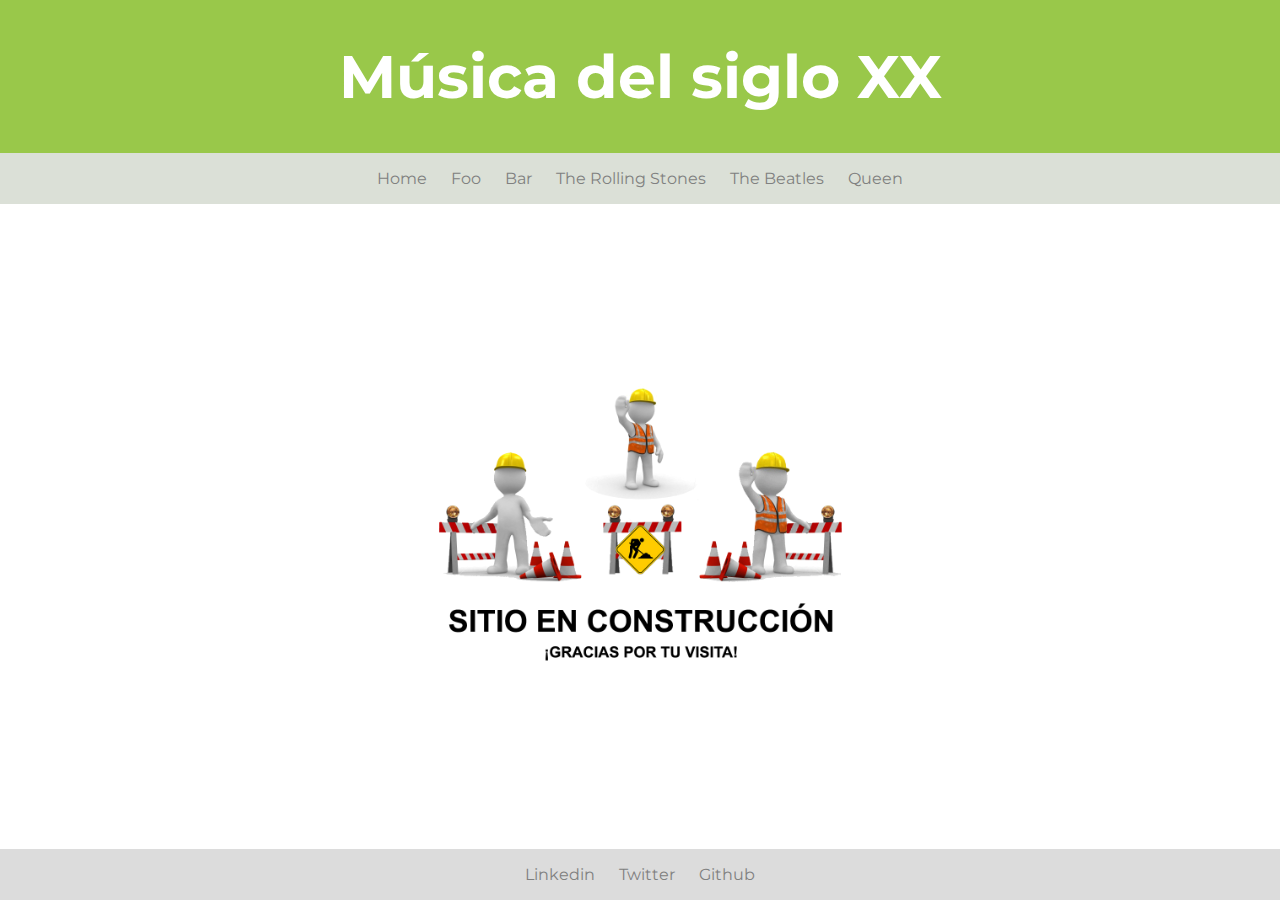
<file: pages/bar.html>
<!DOCTYPE html>
<html>
  <head>
    <meta charset="utf-8">
    <meta name="viewport" content="width=device-width, initial-scale=1.0">
    <meta name="author" content="Gianmarco Segura">
    <meta name="title" content="Angular Rocks">
    <meta name="keywords" content="Angular, Rocks, Default">
    <meta name="description" content="Esto es la descripción por defecto">
    <link rel="stylesheet" href="../css/foo-bar.css">
    <link href="https://fonts.googleapis.com/css?family=Montserrat" rel="stylesheet">
    <title>Bar</title>
  </head>
  <body>

    <!-- Header -->
    <header id="header" class="header-container contenedor">
      <div class="">
        <h1>Música del siglo XX</h1>
      </div>
    </header>
    <!-- /Header -->

    <!-- Menu -->
    <nav id="menu" class="contenedor">
      <div class="menu">
        <ul>
          <li>
            <a href="../index.html">Home</a>
          </li>
          <li>
            <a href="foo.html">Foo</a>
          </li>
          <li id="muere">
            <a href="#">Bar</a>
          </li>
          <li>
            <a href="rolling.html">The Rolling Stones</a>
          </li>
          <li id="muere">
            <a href="beatles.html">The Beatles</a>
          </li>
          <li id="muere">
            <a href="queen.html">Queen</a>
          </li>
        </ul>

      </div>
      <div class="menu hide">
        <ul>
          <li>
            <a href="bar.html">Bar</a>
          </li>
          <li>
            <a href="beatles.html">The Beatles</a>
          </li>
          <li>
            <a href="queen.html">Queen</a>
          </li>

        </ul>
      </div>

    </nav>
    <!-- /Menu -->

    <!-- Contenido -->
    <section id="contenido">
      <img src="../img/construccion.png" alt="imagen-construcción" class="imagen">
    </section>
    <!-- /Contenido -->



    <footer>
        <div class="footer-contenedor">
          <ul>
            <li>
              <a href="https://www.linkedin.com/in/gianmarco-segura-b5951413b/" target="_blank" class="icon-linkedin">Linkedin</a>
            </li>
            <li>
              <a href="https://twitter.com/GianCordoba" target="_blank" class="icon-twitter">Twitter</a>
            </li>
            <li>
              <a href="https://github.com/GSCordova/Musica-Siglo-XX" target="_blank" class="icon-instagram">Github</a>
            </li>
          </ul>
        </div>
      </footer>
  </body>
</html>
</file>
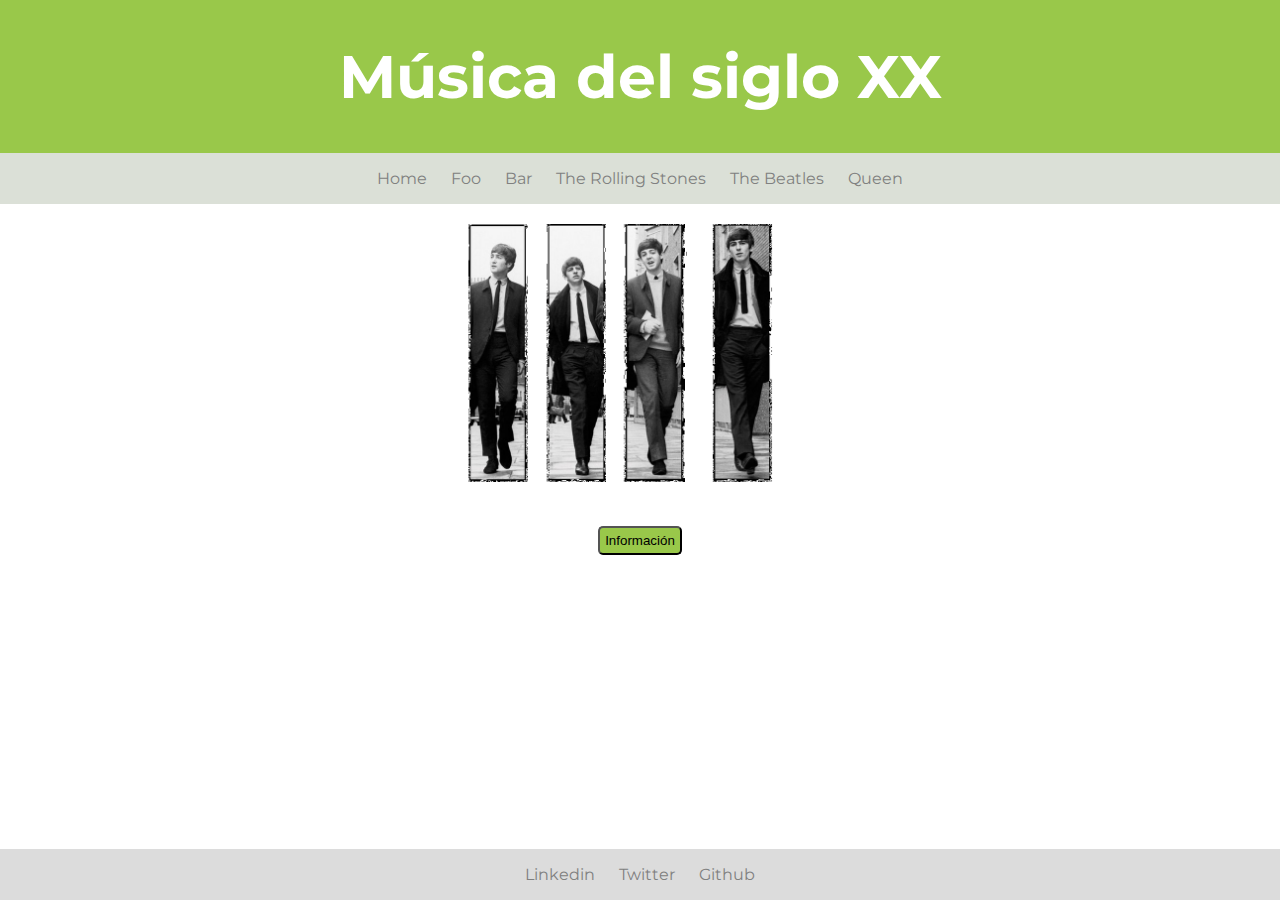
<file: pages/beatles.html>
<!DOCTYPE html>
<html>
  <head>
    <meta charset="utf-8">
    <meta name="viewport" content="width=device-width, initial-scale=1.0">
    <meta name="author" content="Gianmarco Segura">
    <meta name="title" content="The Beatles">
    <meta name="keywords" content="Beatles, 1960, rock, Liverpool">
    <meta name="description" content="The Beatles fue una banda de pop/rock inglesa activa durante la década de 1960, y reconocida como la más exitosa comercialmente y la más alabada por la crítica en la historia de la música popular.1 2 3 4 5 Formada en Liverpool, estuvo constituida desde 1962 por John Lennon (guitarra rítmica, vocalista), Paul McCartney (bajo, vocalista), George Harrison (guitarra solista, vocalista) y Ringo Starr (batería, vocalista). Enraizada en el skiffle y el rock and roll de los años 1950, la banda trabajó más tarde con distintos géneros musicales, que iban desde las baladas pop hasta el rock psicodélico, incorporando a menudo elementos clásicos, entre otros, de forma innovadora en sus canciones. La naturaleza de su enorme popularidad, que había emergido primeramente con la moda de la «Beatlemanía», se transformó al tiempo que sus composiciones se volvieron más sofisticadas. Llegaron a ser percibidos como la encarnación de los ideales progresistas, extendiendo su influencia en las revoluciones sociales y culturales de la década de 1960.">
    <link rel="stylesheet" href="../css/beatles.css">
    <link href="https://fonts.googleapis.com/css?family=Montserrat" rel="stylesheet">
    <title>Beatles</title>
  </head>
  <body>

    <!-- Header -->
    <header id="header" class="header-container contenedor">
      <div class="">
        <h1>Música del siglo XX</h1>
      </div>
    </header>
    <!-- /Header -->

    <!-- Menu -->
    <nav id="menu" class="contenedor">
      <div class="menu">
        <ul>
          <li>
            <a href="../index.html">Home</a>
          </li>
          <li>
            <a href="foo.html">Foo</a>
          </li>
          <li id="muere">
            <a class="esconderse" href="bar.html">Bar</a>
          </li>
          <li>
            <a href="rolling.html">The Rolling Stones</a>
          </li>
          <li id="muere">
            <a class="esconderse" href="#">The Beatles</a>
          </li>
          <li id="muere">
            <a class="esconderse" href="queen.html">Queen</a>
          </li>
        </ul>

      </div>

      <!--Menu que aparece -550px-->
      <div class="menu hide">
        <ul>
          <li>
            <a href="bar.html">Bar</a>
          </li>
          <li>
            <a href="#">The Beatles</a>
          </li>
          <li>
            <a href="queen.html">Queen</a>
          </li>

        </ul>
      </div>

      <!--/Menu que aparece -550px-->

    </nav>
    <!-- /Menu -->

    <!-- Contenido -->
    <section id="contenido">
      <div class="logo">
        <img class="beatles" src="../img/beatles.png" alt="beatles-foto">
      </div>

      <button id="btn" class="boton"type="button" name="button">Información</button>
      <div id="clicko"></div>

    </section>
    <!-- /Contenido -->



    <footer>
        <div class="footer-contenedor">
          <ul>
            <li>
              <a href="https://www.linkedin.com/in/gianmarco-segura-b5951413b/" target="_blank" class="icon-linkedin">Linkedin</a>
            </li>
            <li>
              <a href="https://twitter.com/GianCordoba" target="_blank" class="icon-twitter">Twitter</a>
            </li>
            <li>
              <a href="https://github.com/GSCordova/Musica-Siglo-XX" target="_blank" class="icon-instagram">Github</a>
            </li>
          </ul>
        </div>
      </footer>
      <script src="../js/beatles.js">

      </script>
  </body>
</html>
</file>
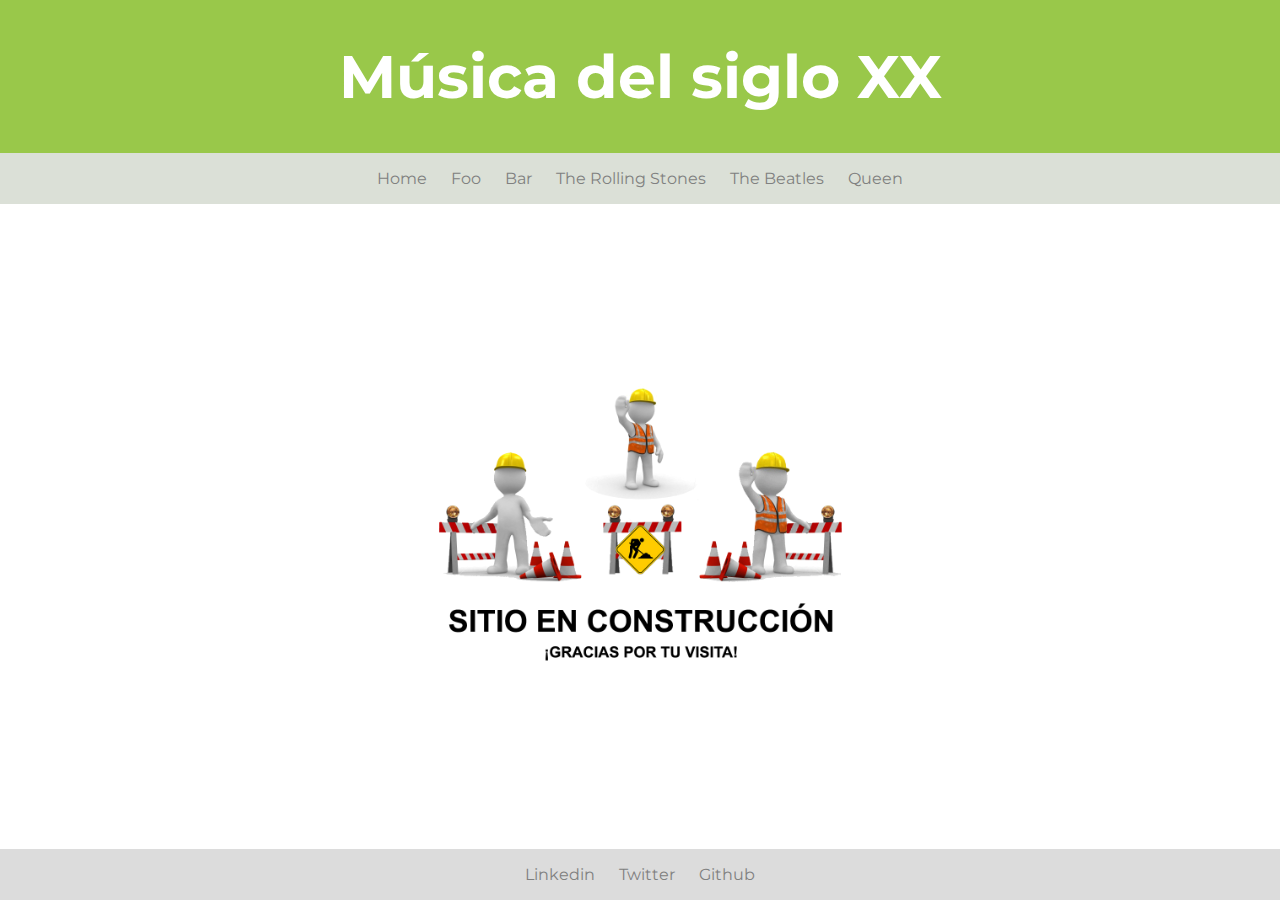
<file: pages/foo.html>
<!DOCTYPE html>
<html>
  <head>
    <meta charset="utf-8">
    <meta name="viewport" content="width=device-width, initial-scale=1.0">
    <meta name="author" content="Gianmarco Segura">
    <meta name="title" content="Angular Rocks">
    <meta name="keywords" content="Angular, Rocks, Default">
    <meta name="description" content="Esto es la descripción por defecto">
    <link rel="stylesheet" href="../css/foo-bar.css">
    <link href="https://fonts.googleapis.com/css?family=Montserrat" rel="stylesheet">
    <title>Foo</title>
  </head>
  <body>

    <!-- Header -->
    <header id="header" class="header-container contenedor">
      <div class="">
        <h1>Música del siglo XX</h1>
      </div>
    </header>
    <!-- /Header -->

    <!-- Menu -->
    <nav id="menu" class="contenedor">
      <div class="menu">
        <ul>
          <li>
            <a href="../index.html">Home</a>
          </li>
          <li>
            <a href="#">Foo</a>
          </li>
          <li id="muere">
            <a href="bar.html">Bar</a>
          </li>
          <li>
            <a href="rolling.html">The Rolling Stones</a>
          </li>
          <li id="muere">
            <a href="beatles.html">The Beatles</a>
          </li>
          <li id="muere">
            <a href="queen.html">Queen</a>
          </li>
        </ul>

      </div>
      <div class="menu hide">
        <ul>
          <li>
            <a href="bar.html">Bar</a>
          </li>
          <li>
            <a href="beatles.html">The Beatles</a>
          </li>
          <li>
            <a href="queen.html">Queen</a>
          </li>

        </ul>
      </div>

    </nav>
    <!-- /Menu -->

    <!-- Contenido -->
    <section id="contenido">
      <img src="../img/construccion.png" alt="imagen-construcción" class="imagen">
    </section>
    <!-- /Contenido -->



    <footer>
        <div class="footer-contenedor">
          <ul>
            <li>
              <a href="https://www.linkedin.com/in/gianmarco-segura-b5951413b/" target="_blank" class="icon-linkedin">Linkedin</a>
            </li>
            <li>
              <a href="https://twitter.com/GianCordoba" target="_blank" class="icon-twitter">Twitter</a>
            </li>
            <li>
              <a href="https://github.com/GSCordova/Musica-Siglo-XX" target="_blank" class="icon-instagram">Github</a>
            </li>
          </ul>
        </div>
      </footer>
  </body>
</html>
</file>
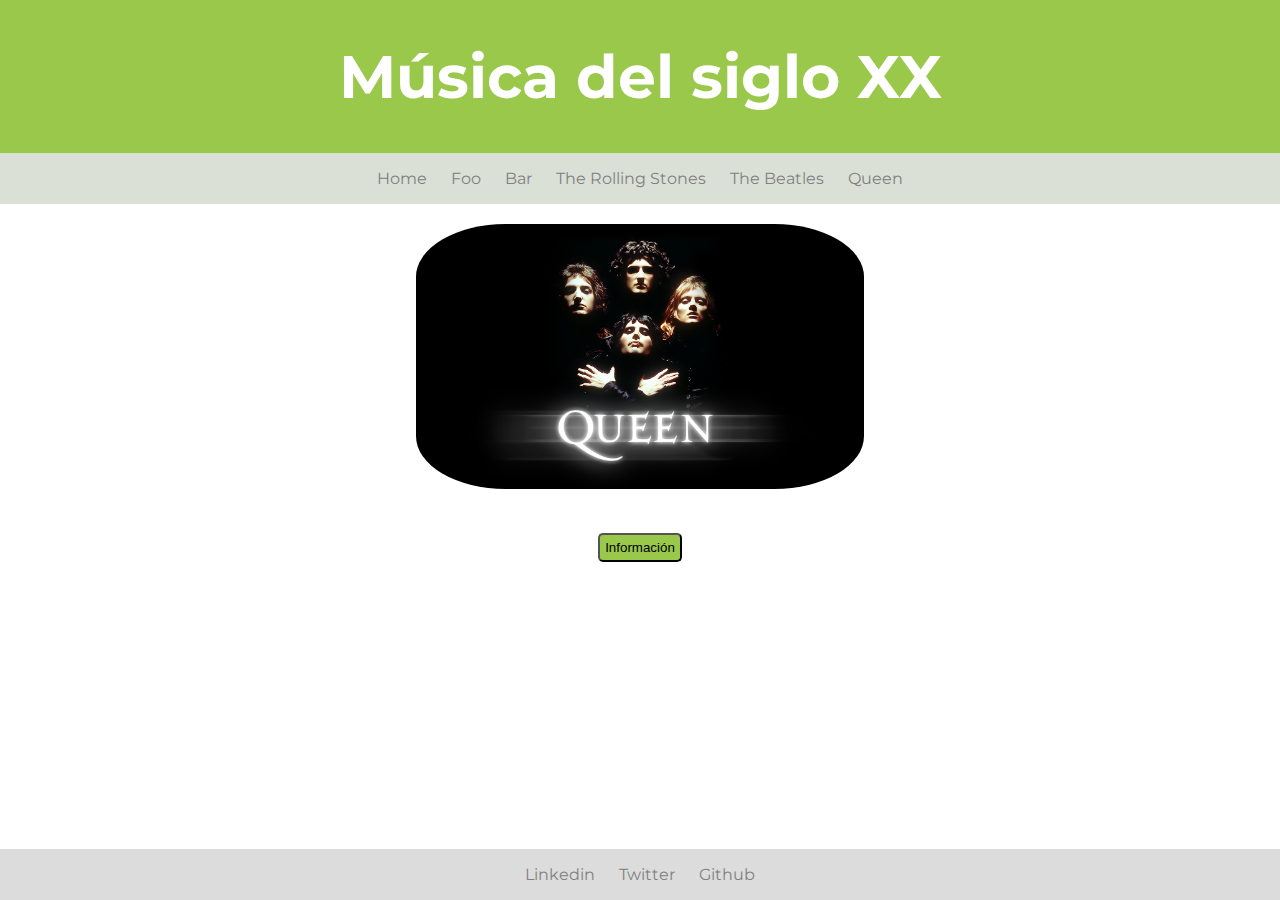
<file: pages/queen.html>
<!DOCTYPE html>
<html>
  <head>
    <meta charset="utf-8">
    <meta name="viewport" content="width=device-width, initial-scale=1.0">
    <meta name="author" content="Gianmarco Segura">
    <meta name="title" content="Queen">
    <meta name="keywords" content="Queen, rock, británica, Freddie, Mercury">
    <meta name="description" content="Queen es una banda británica de rock formada en 1970 en Londres por el cantante Freddie Mercury, el guitarrista Brian May, el baterista Roger Taylor y el bajista John Deacon. Si bien el grupo ha presentado bajas de dos de sus miembros (Mercury, fallecido en 1991, y Deacon, retirado en 1997), los integrantes restantes, May y Taylor, continúan trabajando bajo el nombre Queen, por lo que la banda aún es considerada activa">
    <link rel="stylesheet" href="../css/queen.css">
    <link href="https://fonts.googleapis.com/css?family=Montserrat" rel="stylesheet">
    <title>Queen</title>
  </head>
  <body>

    <!-- Header -->
    <header id="header" class="header-container contenedor">
      <div class="">
        <h1>Música del siglo XX</h1>
      </div>
    </header>
    <!-- /Header -->

    <!-- Menu -->
    <nav id="menu" class="contenedor">
      <div class="menu">
        <ul>
          <li>
            <a href="../index.html">Home</a>
          </li>
          <li>
            <a href="foo.html">Foo</a>
          </li>
          <li id="muere">
            <a class="esconderse" href="bar.html">Bar</a>
          </li>
          <li>
            <a href="rolling.html">The Rolling Stones</a>
          </li>
          <li id="muere">
            <a class="esconderse" href="beatles.html">The Beatles</a>
          </li>
          <li id="muere">
            <a class="esconderse" href="queen.html">Queen</a>
          </li>
        </ul>

      </div>
      <div class="menu hide">
        <ul>
          <li>
            <a href="bar.html">Bar</a>
          </li>
          <li>
            <a href="beatles.html">The Beatles</a>
          </li>
          <li>
            <a href="queen.html">Queen</a>
          </li>

        </ul>
      </div>

    </nav>
    <!-- /Menu -->

    <!-- Contenido -->
    <section id="contenido">
      <div class="logo">
        <img class="queen" src="../img/queen.jpg" alt="queen-foto">
      </div>

      <button id="btn" class="boton"type="button" name="button">Información</button>
      <div id="clicko"></div>

    </section>
    <!-- /Contenido -->



    <footer>
        <div class="footer-contenedor">
          <ul>
            <li>
              <a href="https://www.linkedin.com/in/gianmarco-segura-b5951413b/" target="_blank" class="icon-linkedin">Linkedin</a>
            </li>
            <li>
              <a href="https://twitter.com/GianCordoba" target="_blank" class="icon-twitter">Twitter</a>
            </li>
            <li>
              <a href="https://github.com/GSCordova/Musica-Siglo-XX" target="_blank" class="icon-instagram">Github</a>
            </li>
          </ul>
        </div>
      </footer>
      <script src="../js/queen.js">

      </script>
  </body>
</html>
</file>
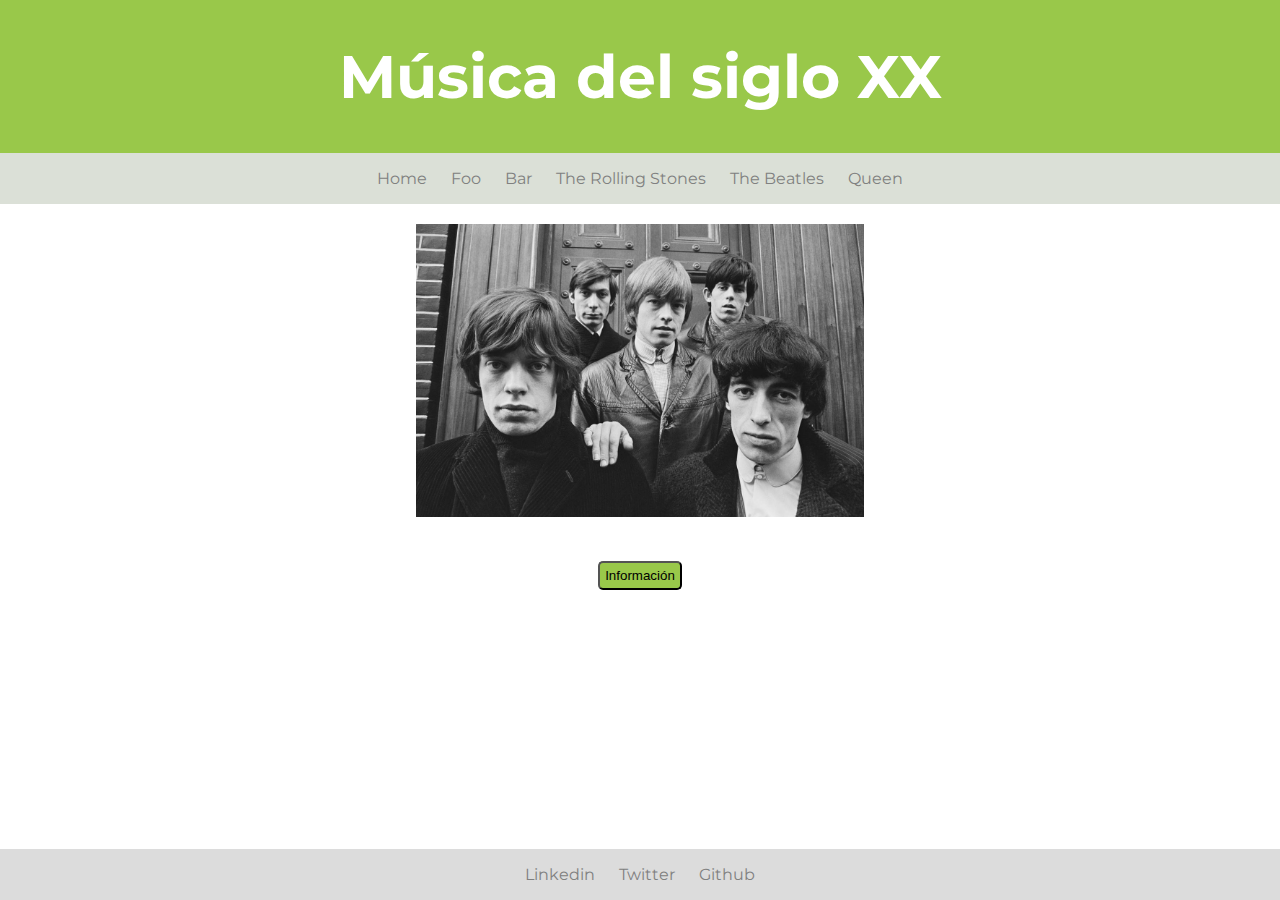
<file: pages/rolling.html>
<!DOCTYPE html>
<html>
  <head>
    <meta charset="utf-8">
    <meta name="viewport" content="width=device-width, initial-scale=1.0">
    <meta name="author" content="Gianmarco Segura">
    <meta name="title" content="The Rolling Stones">
    <meta name="keywords" content="Rolling, 1962, Lounge, Jones ">
    <meta name="description" content="The Rolling Stones es una banda británica de rock originaria de Londres. La banda se fundó en abril de 1962 por Brian Jones, Mick Jagger, Keith Richards, Bill Wyman, Ian Stewart y Charlie Watts.2 Brian Jones fue despedido en junio de 1969, falleciendo tres semanas después, siendo reemplazado por el guitarrista Mick Taylor, que dejaría el grupo en 1975 y sería a su vez reemplazado por Ron Wood. Con el retiro de Bill Wyman en 1993 se incluyó al bajista Darryl Jones que, aunque toca con la banda desde la grabación del álbum Voodoo Lounge en 1994, no es un miembro oficial.">
    <link rel="stylesheet" href="../css/rolling.css">
    <link href="https://fonts.googleapis.com/css?family=Montserrat" rel="stylesheet">
    <title>Rolling</title>
  </head>
  <body>

    <!-- Header -->
    <header id="header" class="header-container contenedor">
      <div class="">
        <h1>Música del siglo XX</h1>
      </div>
    </header>
    <!-- /Header -->

    <!-- Menu -->
    <nav id="menu" class="contenedor">
      <div class="menu">
        <ul>
          <li>
            <a href="../index.html">Home</a>
          </li>
          <li>
            <a href="foo.html">Foo</a>
          </li>
          <li id="muere">
            <a class="esconderse" href="bar.html">Bar</a>
          </li>
          <li>
            <a href="rolling.html">The Rolling Stones</a>
          </li>
          <li id="muere">
            <a class="esconderse" href="beatles.html">The Beatles</a>
          </li>
          <li id="muere">
            <a class="esconderse" href="queen.html">Queen</a>
          </li>
        </ul>

      </div>
      <div class="menu hide">
        <ul>
          <li>
            <a href="bar.html">Bar</a>
          </li>
          <li>
            <a href="beatles.html">The Beatles</a>
          </li>
          <li>
            <a href="queen.html">Queen</a>
          </li>

        </ul>
      </div>

    </nav>
    <!-- /Menu -->

    <!-- Contenido -->
    <section id="contenido">
      <div class="logo">
        <img class="rolling" src="../img/rolling.jpg" alt="rolling-foto">
      </div>

      <button id="btn" class="boton"type="button" name="button">Información</button>
      <div id="clicko"></div>
    </section>
    <!-- /Contenido -->



    <footer>
        <div class="footer-contenedor">
          <ul>
            <li>
              <a href="https://www.linkedin.com/in/gianmarco-segura-b5951413b/" target="_blank" class="icon-linkedin">Linkedin</a>
            </li>
            <li>
              <a href="https://twitter.com/GianCordoba" target="_blank" class="icon-twitter">Twitter</a>
            </li>
            <li>
              <a href="https://github.com/GSCordova/Musica-Siglo-XX" target="_blank" class="icon-instagram">Github</a>
            </li>
          </ul>
        </div>
      </footer>
      <script src="../js/rolling.js">

      </script>
  </body>
</html>
</file>
<file: css/foo-bar.css>
body{
  margin: 0;
  font-family: 'Montserrat', sans-serif;
  min-height: 100vh;
  display: flex;
  flex-direction: column;

}

#contenido{
  flex: 1;
  display: flex;
  align-items: center;
  justify-content: center;
}

.header-container{
  background-color: #99c84a;
  color: white;
}

.contenedor{
  display: flex;
  justify-content: center;
}

#menu{
  background-color: #dbe0d7;
}
.menu{
  display: inline-block;
}

.menu ul{
  padding: 0;
}
.menu li{
  display: inline-block;
  padding: 0px 10px;
}

.menu li a{
  color: grey;
  text-decoration: none;
}

.menu li a:hover{
  color: white;
  text-decoration: none;
}


.imagen{
  max-width: 60vh;
  width: 100%
}

.footer-contenedor{
  text-align: center;
}

.footer-contenedor ul{
  padding: 0;
}
.footer-contenedor li{
  display: inline-block;
  padding: 0px 10px;
}

.footer-contenedor li a{
  color: grey;
  text-decoration: none;
}

.hide {
  display: none;
}

footer{
  background: gainsboro;
}

@media screen and (min-width: 850px) {
  .beatles {
    width: 75%;
    margin: 20px auto;
    transition: .5s;
  }
}

@media screen and (min-width: 1000px) {
  h1 {
    font-size: 60px
  }
  .beatles {
    width: 75%;
    margin: 20px auto;
    transition: .5s;
  }
}

@media screen and (max-width: 500px) {
  .beatles {
    width: 110%;
    margin: 20px auto;
    transition: .5s;
  }
}

@media screen and (max-width: 550px) {
  .hide {
    display: inline-block;
  }
  .esconderse{
    display: none;
  }
  .menu li{
    padding: 0;
    margin: 0 15px;
  }
  .menu ul {
    display: flex;
    justify-content: center;
  }

  .beatles {
    width: 100%;
  }

  ul #muere{
    display: none;

  }
  #menu{
    display: flex;
    flex-direction: column;
  }


}
</file>
<file: css/beatles.css>
body{
  margin: 0;
  font-family: 'Montserrat', sans-serif;
  min-height: 100vh;
  display: flex;
  flex-direction: column;

}

#contenido{
  flex: 1;
  width: 70%;
  margin: 0 auto;
  text-align: center;
}

.header-container{
  background-color: #99c84a;
  color: white;
}

.contenedor{
  display: flex;
  justify-content: center;
}

#menu{
  background-color: #dbe0d7;
}
.menu{
  display: inline-block;
}

.menu ul{
  padding: 0;
}
.menu li{
  display: inline-block;
  padding: 0px 10px;
}

.menu li a{
  color: grey;
  text-decoration: none;
}

.menu li a:hover{
  color: white;
  text-decoration: none;
}


#imagen{
    width: 100%;
    height: auto;
}

.footer-contenedor{
  text-align: center;
}

.footer-contenedor ul{
  padding: 0;
}
.footer-contenedor li{
  display: inline-block;
  padding: 0px 10px;
}

.footer-contenedor li a{
  color: grey;
  text-decoration: none;
}


/*Video*/

.contenedor-iframe{
     position: relative;
     padding-top: 56.25%;
     margin-bottom: 100px;
}
.iframe{
     position:absolute;
     top:0;
     right:0;
     bottom:0;
     left:0;
     height: 100%;
     width: 100%;
}

/*imagen*/

.beatles{
  width: 100%;
  margin: 20px auto;
  transition: .5s
}

.beatles:hover{
  opacity: 0.5;
}

#clicko {
  margin-bottom: 65px;
}

#btn {
  margin: 20px;
  background: #99c84a;
  padding: 5px;
  border-radius: 5px;
}

#btn:hover{
  background: grey;
}

.hide {
  display: none;
}

footer{
  background: gainsboro;
}

@media screen and (min-width: 850px) {
  .beatles {
    width: 75%;
    margin: 20px auto;
    transition: .5s;
  }
}

@media screen and (min-width: 1000px) {
  h1 {
    font-size: 60px
  }
  .beatles {
    width: 50%;
    margin: 20px auto;
    transition: .5s;
  }
}

@media screen and (max-width: 500px) {
  .beatles {
    width: 110%;
    margin: 20px auto;
    transition: .5s;
  }
}

@media screen and (max-width: 550px) {
  .hide {
    display: inline-block;
  }
  .esconderse{
    display: none;
  }
  .menu li{
    padding: 0;
    margin: 0 15px;
  }
  .menu ul {
    display: flex;
    justify-content: center;
  }

  .beatles {
    width: 100%;
  }

  ul #muere{
    display: none;

  }
  #menu{
    display: flex;
    flex-direction: column;
  }
  #contenido {
    width: 90%;
  }


}
</file>
<file: css/queen.css>
body{
  margin: 0;
  font-family: 'Montserrat', sans-serif;
  min-height: 100vh;
  display: flex;
  flex-direction: column;

}

#contenido{
  flex: 1;
  width: 70%;
  margin: 0 auto;
  text-align: center;
}

.header-container{
  background-color: #99c84a;
  color: white;
}

.contenedor{
  display: flex;
  justify-content: center;
}

#menu{
  background-color: #dbe0d7;
}
.menu{
  display: inline-block;
}

.menu ul{
  padding: 0;
}
.menu li{
  display: inline-block;
  padding: 0px 10px;
}

.menu li a{
  color: grey;
  text-decoration: none;
}

.menu li a:hover{
  color: white;
  text-decoration: none;
}


#imagen{
    width: 100%;
    height: auto;
}

.footer-contenedor{
  text-align: center;
}

.footer-contenedor ul{
  padding: 0;
}
.footer-contenedor li{
  display: inline-block;
  padding: 0px 10px;
}

.footer-contenedor li a{
  color: grey;
  text-decoration: none;
}


/*Video*/

.contenedor-iframe{
     position: relative;
     padding-top: 56.25%;
     margin-bottom: 100px;
}
.iframe{
     position:absolute;
     top:0;
     right:0;
     bottom:0;
     left:0;
     height: 100%;
     width: 100%;
}

/*imagen*/

.queen{
  width: 100%;
  margin: 20px auto;
  transition: .5s;
  border-radius: 20%;
}

#clicko {
  margin-bottom: 65px;
}

#btn {
  margin: 20px;
  background: #99c84a;
  padding: 5px;
  border-radius: 5px;
}

#btn:hover{
  background: grey;
}

.hide {
  display: none;
}

footer{
  background: gainsboro;
}

@media screen and (min-width: 850px) {
  .queen {
    width: 75%;
    margin: 20px auto;
    transition: .5s;
  }
}

@media screen and (min-width: 1000px) {
  h1 {
    font-size: 60px
  }
  .queen {
    width: 50%;
    margin: 20px auto;
    transition: .5s;
  }
}

@media screen and (max-width: 500px) {
  .queen {
    width: 110%;
    margin: 20px auto;
    transition: .5s;
  }
}

@media screen and (max-width: 550px) {
  .hide {
    display: inline-block;
  }
  .esconderse{
    display: none;
  }
  .menu li{
    padding: 0;
    margin: 0 15px;
  }
  .menu ul {
    display: flex;
    justify-content: center;
  }

  .queen {
    width: 100%;
  }

  ul #muere{
    display: none;

  }
  #menu{
    display: flex;
    flex-direction: column;
  }
  #contenido {
    width: 90%;
  }


}
</file>
<file: css/rolling.css>
body{
  margin: 0;
  font-family: 'Montserrat', sans-serif;
  min-height: 100vh;
  display: flex;
  flex-direction: column;

}

#contenido{
  flex: 1;
  width: 70%;
  margin: 0 auto;
  text-align: center;
}

.header-container{
  background-color: #99c84a;
  color: white;
}

.contenedor{
  display: flex;
  justify-content: center;
}

#menu{
  background-color: #dbe0d7;
}
.menu{
  display: inline-block;
}

.menu ul{
  padding: 0;
}
.menu li{
  display: inline-block;
  padding: 0px 10px;
}

.menu li a{
  color: grey;
  text-decoration: none;
}

.menu li a:hover{
  color: white;
  text-decoration: none;
}


#imagen{
    width: 100%;
    height: auto;
}

.footer-contenedor{
  text-align: center;
}

.footer-contenedor ul{
  padding: 0;
}
.footer-contenedor li{
  display: inline-block;
  padding: 0px 10px;
}

.footer-contenedor li a{
  color: grey;
  text-decoration: none;
}


/*Video*/

.contenedor-iframe{
     position: relative;
     padding-top: 56.25%;
     margin-bottom: 100px;
}
.iframe{
     position:absolute;
     top:0;
     right:0;
     bottom:0;
     left:0;
     height: 100%;
     width: 100%;
}

/*imagen*/

.rolling{
  width: 100%;
  margin: 20px auto;
  transition: 2000ms
}

.rolling:hover{
  background-color: #2d2b2b;
  border-radius: 250px;
}

#clicko {
  margin-bottom: 65px;
}

#btn {
  margin: 20px;
  background: #99c84a;
  padding: 5px;
  border-radius: 5px;
}

#btn:hover{
  background: grey;
}

.hide {
  display: none;
}

footer{
  background: gainsboro;
}

@media screen and (min-width: 850px) {
  .rolling {
    width: 75%;
    margin: 20px auto;
    transition: .5s;
  }
}

@media screen and (min-width: 1000px) {
  h1 {
    font-size: 60px
  }
  .rolling {
    width: 50%;
    margin: 20px auto;
    transition: .5s;
  }
}

@media screen and (max-width: 500px) {
  .rolling {
    width: 110%;
    margin: 20px auto;
    transition: .5s;
  }
}

@media screen and (max-width: 550px) {
  .hide {
    display: inline-block;
  }
  .esconderse{
    display: none;
  }
  .menu li{
    padding: 0;
    margin: 0 15px;
  }
  .menu ul {
    display: flex;
    justify-content: center;
  }

  .rolling {
    width: 100%;
  }

  ul #muere{
    display: none;

  }
  #menu{
    display: flex;
    flex-direction: column;
  }
  #contenido {
    width: 90%;
  }


}
</file>
